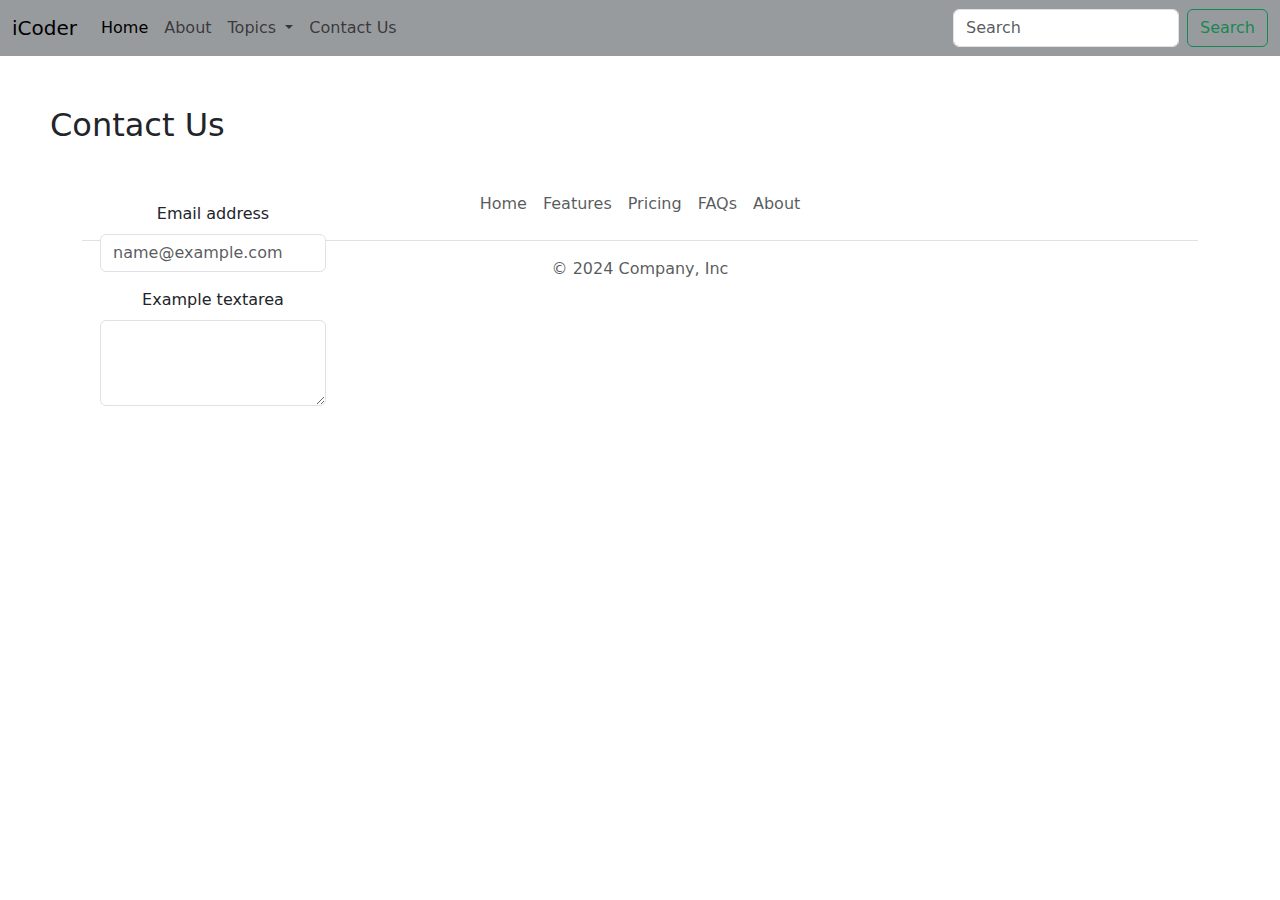
<file: contact.html>
<!doctype html>
<html lang="en">
  <head>
    <meta charset="utf-8">
    <meta name="viewport" content="width=device-width, initial-scale=1">
    <title>iCoder - Heaven for Programmers</title>
    <link href="https://cdn.jsdelivr.net/npm/bootstrap@5.3.3/dist/css/bootstrap.min.css" rel="stylesheet" integrity="sha384-QWTKZyjpPEjISv5WaRU9OFeRpok6YctnYmDr5pNlyT2bRjXh0JMhjY6hW+ALEwIH" crossorigin="anonymous">
    <link rel="stylesheet" href="style.css">
  </head>
  <body>
    <nav class="navbar navbar-expand-lg">
      <div class="container-fluid">
        <a class="navbar-brand" href="#">iCoder</a>
        <button class="navbar-toggler" type="button" data-bs-toggle="collapse" data-bs-target="#navbarSupportedContent" aria-controls="navbarSupportedContent" aria-expanded="false" aria-label="Toggle navigation">
          <span class="navbar-toggler-icon"></span>
        </button>
        <div class="collapse navbar-collapse" id="navbarSupportedContent">
          <ul class="navbar-nav me-auto mb-2 mb-lg-0">
            <li class="nav-item">
              <a class="nav-link active" aria-current="page" href="/">Home</a>
            </li>
            <li class="nav-item">
              <a class="nav-link" href="about.html">About</a>
            </li>
            <li class="nav-item dropdown">
              <a class="nav-link dropdown-toggle" href="#" role="button" data-bs-toggle="dropdown" aria-expanded="false">
                Topics
              </a>
              <ul class="dropdown-menu">
                <li><a class="dropdown-item" href="#">Web Development</a></li>
                <li><a class="dropdown-item" href="#">App Development</a></li>
                <li><hr class="dropdown-divider"></li>
                <li><a class="dropdown-item" href="#">Blockchain</a></li>
                <li><a class="dropdown-item" href="#">About Us</a></li>
                <li><a class="dropdown-item" href="#">Reviews</a></li>
              </ul>
            </li>
            <li class="nav-item">
              <a class="nav-link" href="contact.html">Contact Us</a>
            </li>
          </ul>
          <form class="d-flex" role="search">
            <input class="form-control me-2" type="search" placeholder="Search" aria-label="Search">
            <button class="btn btn-outline-success" type="submit">Search</button>
          </form>
        </div>
      </div>
    </nav>
    <h2 class="contacth2">Contact Us</h2>
    <div class="contactus text-center">
        <div class="mb-3">
            <label for="exampleFormControlInput1" class="form-label">Email address</label>
            <input type="email" class="form-control" id="exampleFormControlInput1" placeholder="name@example.com">
          </div>
          <div class="mb-3">
            <label for="exampleFormControlTextarea1" class="form-label">Example textarea</label>
            <textarea class="form-control" id="exampleFormControlTextarea1" rows="3"></textarea>
          </div>
    </div>
    <div class="container">
      <footer class="py-3 my-4">
        <ul class="nav justify-content-center border-bottom pb-3 mb-3">
          <li class="nav-item"><a href="#" class="nav-link px-2 text-body-secondary">Home</a></li>
          <li class="nav-item"><a href="#" class="nav-link px-2 text-body-secondary">Features</a></li>
          <li class="nav-item"><a href="#" class="nav-link px-2 text-body-secondary">Pricing</a></li>
          <li class="nav-item"><a href="#" class="nav-link px-2 text-body-secondary">FAQs</a></li>
          <li class="nav-item"><a href="#" class="nav-link px-2 text-body-secondary">About</a></li>
        </ul>
        <p class="text-center text-body-secondary">© 2024 Company, Inc</p>
      </footer>
    </div>
    <script src="https://cdn.jsdelivr.net/npm/bootstrap@5.3.3/dist/js/bootstrap.bundle.min.js" integrity="sha384-YvpcrYf0tY3lHB60NNkmXc5s9fDVZLESaAA55NDzOxhy9GkcIdslK1eN7N6jIeHz" crossorigin="anonymous"></script>
  </body>
</html>
</file>
<file: style.css>
.navbar-expand-lg{
    background-color: #989b9e;
}
.contacth2{
    margin-top: 50px;
    margin-left: 50px;
}
.contactus{
    position: absolute;
    margin: 50px 0 0 100px;
}
</file>
